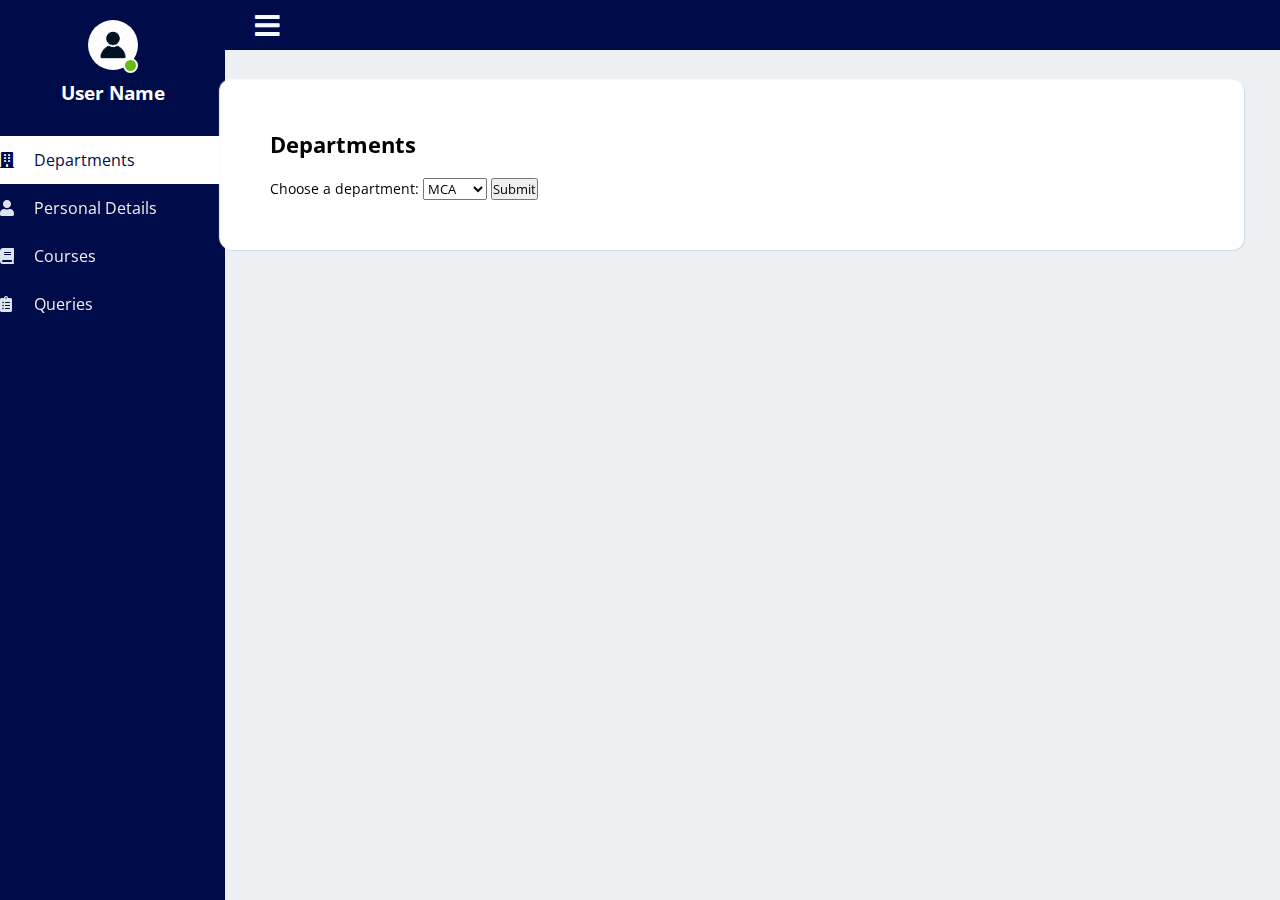
<file: main/index.html>
<!DOCTYPE html>
<html lang="en">
<head>
    <link rel="stylesheet" href="https://use.fontawesome.com/releases/v5.8.1/css/all.css">
    <link href="https://cdn.jsdelivr.net/npm/bootstrap@5.2.1/dist/css/bootstrap.min.css" rel="stylesheet" integrity="sha384-iYQeCzEYFbKjA/T2uDLTpkwGzCiq6soy8tYaI1GyVh/UjpbCx/TYkiZhlZB6+fzT" crossorigin="anonymous">
    <meta charset="UTF-8">
    <meta http-equiv="X-UA-Compatible" content="IE=edge">
    <meta name="viewport" content="width=device-width, initial-scale=1.0">
    <title>Document</title>
    <link rel="stylesheet" href="style.css">
</head>
<body>

    <div class="wrapper">
        <!--Top menu -->
        <div class="sidebar">
           <!--profile image & text-->
           <div class="profile">
            <img src="img.jpg">
            <div class="ring-container">
                <div class="ringring"></div>
                <div class="circle"></div>
            </div>
            <h3>User Name</h3>
        </div>
            <!--menu item-->
            <ul>
                <li>
                    <a href="index.html" class="active">
                        <span class="icon"><i class="fas fa-building"></i></span>
                        <span class="item">Departments</span>
                    </a>
                </li>
                <li>
                    <a href="personal.html">
                        <span class="icon"><i class="fas fa-user"></i></span>
                        <span class="item">Personal Details</span>
                    </a>
                </li>
                <li>
                    <a href="Course.html">
                        <span class="icon"><i class="fas fa-book "></i></span>
                        <span class="item">Courses</span>
                    </a>
                </li>
                <li>
                    <a href="#">
                        <span class="icon"><i class="fas fa-clipboard-list"></i></span>
                        <span class="item">Queries</span>
                    </a>
                </li>
                
            </ul>
        </div>
        <!--top menu bar-->
        <div class="section">
            <div class="top_navbar">
                <div class="hamburger">
                    <a href="#">
                        <i class="fas fa-bars"></i>
                    </a>
                </div>
                
            </div>
        </div><ul><li>
        <div class="content">
            <h2><label>Departments</label></h2>
            <br>
            <label for="department">Choose a department:</label>
            <select name="departments" id="departments">
            <option value="MCA">MCA</option>
            <option value="BCA">BCA</option>
            <option value="B.Sc CS">B.Sc CS</option>
            <option value="B.Com">B.Com</option>
            </select>
            <input type="submit" value="Submit">
        </div></li></ul>
 </div>

    </div>
  <script>
    var hamburger = document.querySelector(".hamburger");
    hamburger.addEventListener("click", function(){
        document.querySelector("body").classList.toggle("active");
    })

  </script>
</body>
</html>
</file>
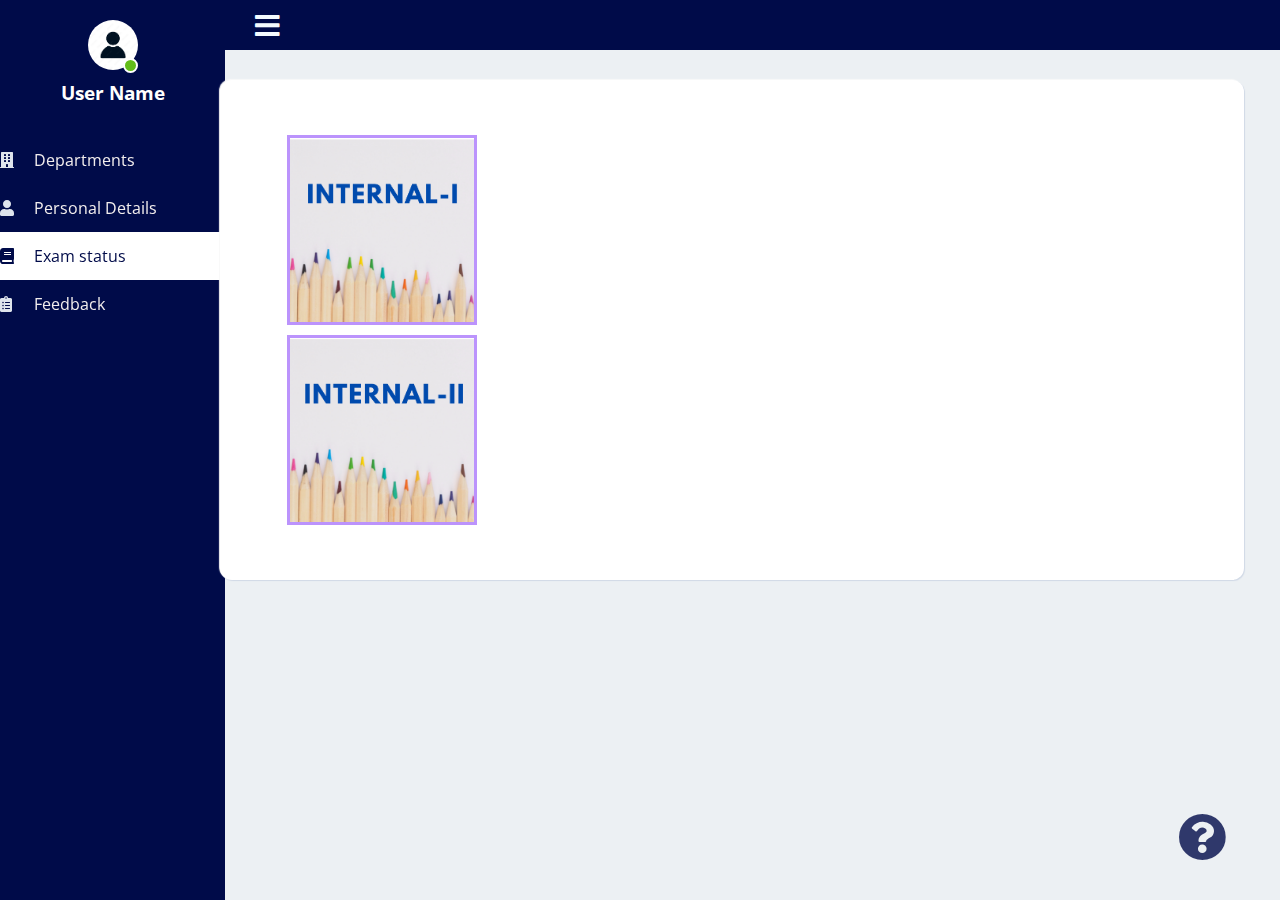
<file: main/Course.html>
<!DOCTYPE html>
<html lang="en">
<head>
    <link rel="stylesheet" href="https://use.fontawesome.com/releases/v5.8.1/css/all.css">
    <link href="https://cdn.jsdelivr.net/npm/bootstrap@5.2.1/dist/css/bootstrap.min.css" rel="stylesheet" integrity="sha384-iYQeCzEYFbKjA/T2uDLTpkwGzCiq6soy8tYaI1GyVh/UjpbCx/TYkiZhlZB6+fzT" crossorigin="anonymous">
    <meta charset="UTF-8">
    <meta http-equiv="X-UA-Compatible" content="IE=edge">
    <meta name="viewport" content="width=device-width, initial-scale=1.0">
    <title>Document</title>
    <link rel="stylesheet" href="style.css">
</head>
<body>

    <div class="wrapper">
        <!--Top menu -->
        <div class="sidebar">
            <!--profile image & text-->
            <div class="profile">
                <img src="img.jpg">
                <div class="ring-container">
                    <div class="ringring"></div>
                    <div class="circle"></div>
                </div>
                <h3>User Name</h3>
            </div>
            <!--menu item-->
            <ul>
                <li>
                    <a href="index.html">
                        <span class="icon"><i class="fas fa-building"></i></span>
                        <span class="item">Departments</span>
                    </a>
                </li>
                <li>
                    <a href="personal.html">
                        <span class="icon"><i class="fas fa-user"></i></span>
                        <span class="item">Personal Details</span>
                    </a>
                </li>
                <li>
                    <a href="#" class="active">
                        <span class="icon"><i class="fas fa-book "></i></span>
                        <span class="item">Exam status</span>
                    </a>
                </li>
                <li>
                    <a href="#">
                        <span class="icon"><i class="fas fa-clipboard-list"></i></span>
                        <span class="item">Feedback</span>
                    </a>
                </li>

            </ul>
        </div>
        <!--top menu bar-->
        <div class="section">
            <div class="top_navbar">
                <div class="hamburger">
                    <a href="#">
                        <i class="fas fa-bars"></i>
                    </a>
                </div>

            </div>
        </div><ul>
            <li>
                <div class="content">

                    <div class="row">
                        <div class="col">
                            <article class="card">

                                <img src="INTERNAL i.png"  alt=" " class="card__img" />
                                <div class="card__data">
                                    <h2 class="card__title">INTERNAL I</h2>
                                    <p class="card__desc">....</p>
                                    <a href="#" class="card__btn">view</a>

                                </div>
                            </article>
                        </div>
                        <div class="col">
                            <article class="card">
                            
                                <img src="INTERNAL ii.png" alt=" " class="card__img" />
                                <div class="card__data">
                                    <h2 class="card__title">INTERNAL II</h2>
                                    <p class="card__desc">....</p>
                                    <a href="#" class="card__btn">view</a>
                                </div>
                            </article>
                        </div>

                    </div>
            </li>
        </ul>
    </div>

    </div>
    <button class="open-button" onclick="openForm()"><i class="fa fa-question-circle" style="font-size:48px;color:#000b49"></i></button>

    <div class="form-popup" id="myForm">
        <form action="/action_page.php" class="form-container">
            <h4>Feel Free to Ask</h4>

            <label for="email"><b>Name</b></label>
            <input type="text" placeholder="Enter Name" name="email" required>
            <label for="email"><b>Reg no</b></label>
            <input type="text" placeholder="Enter Regno" name="email" required><label for="email">
                <b>Subject code</b>
            </label>
            <input type="text" placeholder="Enter Sub code" name="email" required><label for="email">
                <b>Message</b>
            </label>
            <textarea id="w3review" name="w3review" rows="3" cols="30">Text your Message here.</textarea>
            <br /><br />
            <button type="submit" class="btn">Submit</button>
            <button type="button" class="btn cancel" onclick="closeForm()">Close</button>
        </form>
    </div>

    <script>
        function openForm() {
            document.getElementById("myForm").style.display = "block";
        }

        function closeForm() {
            document.getElementById("myForm").style.display = "none";
        }
    </script>
    <script>
        var hamburger = document.querySelector(".hamburger");
        hamburger.addEventListener("click", function () {
            document.querySelector("body").classList.toggle("active");
        })

    </script>
</body>
</html>
</file>
<file: main/style.css>
@import url('https://fonts.googleapis.com/css2?family=Open+Sans&display=swap');

*{
    list-style: none;
    text-decoration: none;
    margin: 0;
    padding: 0;
    box-sizing: border-box;
    font-family: 'Open Sans', sans-serif;
}

body{
    background:#ecf0f3;
}
  
.wrapper .sidebar{
    background:#000B49;
    position: fixed;
    top: 0;
    left: 0;
    width: 225px;
    height: 100%;
    padding: 20px 0px;
    transition: all 0.5s ease;
}

.wrapper .sidebar .profile{
    margin-bottom: 30px;
    text-align: center;
}

.wrapper .sidebar .profile img{
    display: block;
    width: 50px;
    height: 50px;
    border-radius: 50%;
    margin: 0 auto;
}

.wrapper .sidebar ul li a{
    display: block;
    padding: 13px 30px;
    margin-left: -30px;
    color: rgb(241, 237, 237);
    font-size: 16px;
    position: relative;
    text-decoration: none;
}

.wrapper .sidebar ul li a .icon{
    color: #dee4ec;
    width: 30px;
    display: inline-block;
}

.wrapper .sidebar ul li a:hover,
.wrapper .sidebar ul li a.active{
    color: #000B49;
    background:white;
    border-right: 2px solid rgb(5, 68, 104);
}

.wrapper .sidebar ul li a:hover .icon,
.wrapper .sidebar ul li a.active .icon{
    color: #000B49;
}

.wrapper .sidebar ul li a:hover:before,
.wrapper .sidebar ul li a.active:before{
    display: block;
}

.wrapper .section{
    width: calc(100% - 225px);
    margin-left: 225px;
    transition: all 0.5s ease;
}

.wrapper .section .top_navbar{
    background: #000B49;
    height: 50px;
    width: 100%;
    display: flex;
    align-items: center;
    padding: 0 30px;

}



.wrapper .section .top_navbar .hamburger a{
    font-size: 28px;
    color: #f4fbff;
}

.wrapper .section .top_navbar .hamburger a:hover{
    color: #ffffff ;
}

body.active .wrapper .sidebar{
    left: -225px;
    
}

body.active .wrapper .section{
    margin-left: 0px;
    width: 100%;
}



.wrapper .sidebar .profile h3{
    color: #ffffff;
    margin: 10px 0 5px;
    font-size: 19px;
    font-family:'Open Sans', sans-serif;
}

.wrapper .sidebar .profile p{
    color: rgb(206, 240, 253);
    font-size: 14px;
}

.user
{
    display: flex;
    align-items: center;
    color: #ffffff;
}
.h1
{
    padding-right: 100px;
}
.col-9 {
    flex: 0 0 75%;
    max-width: 75%
}

.col-3{
    flex: 0 0 25%;
    max-width: 25%;
}
.col-1, .col-2, .col-3, .col-4, .col-5, .col-6, .col-7, .col-8, .col-9, .col-10, .col-11, .col-12, .col, .col-auto, .col-sm-1, .col-sm-2, .col-sm-3, .col-sm-4, .col-sm-5, .col-sm-6, .col-sm-7, .col-sm-8, .col-sm-9, .col-sm-10, .col-sm-11, .col-sm-12, .col-sm, .col-sm-auto, .col-md-1, .col-md-2, .col-md-3, .col-md-4, .col-md-5, .col-md-6, .col-md-7, .col-md-8, .col-md-9, .col-md-10, .col-md-11, .col-md-12, .col-md, .col-md-auto, .col-lg-1, .col-lg-2, .col-lg-3, .col-lg-4, .col-lg-5, .col-lg-6, .col-lg-7, .col-lg-8, .col-lg-9, .col-lg-10, .col-lg-11, .col-lg-12, .col-lg, .col-lg-auto, .col-xl-1, .col-xl-2, .col-xl-3, .col-xl-4, .col-xl-5, .col-xl-6, .col-xl-7, .col-xl-8, .col-xl-9, .col-xl-10, .col-xl-11, .col-xl-12, .col-xl, .col-xl-auto {
    position: relative;
    width: 100%;
    padding-right: 0.75rem;
    padding-left: 0.75rem;
}

.form-control,.form-select{
    display: block;
    width: 100%;
    height: 38px;
    border-radius: 0;
    padding: 0.375rem 0.75rem;
    font-size: 0.875rem;
    font-weight: 400;
    line-height: 1.5;
    color: #4d5875;
    background-color: #fff;
    background-clip: padding-box;
    border-radius: 3px;
    transition: border-color 0.15s ease-in-out, box-shadow 0.15s ease-in-out;
}



.wrapper .content{
    display: block;
    position: absolute;
    width: 80%;
    padding: 50px;
    font-size: 0.9rem;
    background-color: #ffffff;
    margin-left:220px;
    margin-top: 30px;
    margin-right: 30px;
    box-shadow: 1px 1px 1px #d1d9e6, -1px -1px 1px #f9f9f9;
    border-radius: 12px;
    overflow: hidden;
    transition: all 0.5s ease;
}


.active .wrapper .content{
   margin-left: 50px;
   padding: 50px;
   width: 90%;

}

.ring-container {
    position: relative;
  }
  
  .circle {
    width: 15px;
    height: 15px;
    background-color: #62bd19;
    border: 2px solid #ffffff;
    border-radius: 50%;
    position: absolute;
    top: -12px;
    left: 123px;
  }
  
  .ringring {
    border: 3px solid #62bd19;
    -webkit-border-radius: 20px;
    height: 25px;
    width: 25px;
    position: absolute;
    left: 118px;
    top: -16px;
    -webkit-animation: pulsate 1s ease-out;
    -webkit-animation-iteration-count: infinite;
    opacity: 0;
  }
  @-webkit-keyframes pulsate {
    0% {
      -webkit-transform: scale(0.1, 0.1);
      opacity: 0;
    }
    50% {
      opacity: 1;
    }
    100% {
      -webkit-transform: scale(1.2, 1.2);
      opacity: 0;
    }
  }

.open-button {
    background: transparent;
    padding: 16px 20px;
    border: none;
    cursor: pointer;
    opacity: 0.8;
    position: fixed;
    bottom: 23px;
    right: 28px;
    width: 100px;
}

/* The popup form - hidden by default */
.form-popup {
    display: none;
    position: fixed;
    bottom: 0;
    right: 15px;
    border: 3px solid #f1f1f1;
    z-index: 9;
}

/* Add styles to the form container */
.form-container {
    max-width: 300px;
    padding: 10px;
    background-color: white;
}

    /* Full-width input fields */
    .form-container input[type=text], input[type=textarea] .form-container input[type=password] {
        width: 100%;
        padding: 15px;
        margin: 5px 0 22px 0;
        border: none;
        background: #f1f1f1;
    }

        /* When the inputs get focus, do something */
        .form-container input[type=text]:focus, .form-container input[type=password]:focus {
            background-color: #ddd;
            outline: none;
        }

    /* Set a style for the submit/login button */
    .form-container .btn {
        background-color: rgb(75,45,131);
        color: white;
        padding: 16px 20px;
        border: none;
        cursor: pointer;
        width: 100%;
        margin-bottom: 10px;
        opacity: 0.8;
    }

    /* Add a red background color to the cancel button */
    .form-container .cancel {
        background-color: #000b49;
    }

    /* Add some hover effects to buttons */
    .form-container .btn:hover, .open-button:hover {
        opacity:0.6;
    }

 .card{
     position:relative;
     width:200px;
     height:200px;
     background-color:#bb93fc;
     color:#242329;
     text-align:center;
     border:5px solid #fff;
     overflow:hidden;
     padding:3px;

 }
 .card__data{
     position:absolute;
     top:0;
     left:0;
     width:100%;
     height:100%;
     transform:translateY(-250px);
     transition:transform .5s;

 }
 .card__img{
     width:100%;
     height:100%;
     object-fit:cover;
     transition:transform .25s .35s;

 }
 .card__title{
     font-size:26px;
     text-transform:uppercase;
     color:#fff;
     padding:5px;
     background-color:#242329;
     margin-top:25px;

 }
.card__desc {
    padding: 10px;
    margin-bottom: 15px;
}

.card__btn{
    display:inline-block;
    text-decoration:none;
    padding:5px 10px;
    color:#242329;
    background-color:#fff;
    transition:background-color .25s;

}
    .card__btn:hover {
        background-color: #242329;
        color: #fff;
    }
    .card:hover .card__data{
        transform:translateY(0px);

    }

.card:hover .card__img{
    transform:translateX(250px);
    transition-delay:0s;
}

#myBtn {
    display: none;
    position: fixed;
    bottom: 20px;
    right: 30px;
    z-index: 99;
    font-size: 18px;
    border: none;
    outline: none;
    background-color: #000b49;
    color: white;
    cursor: pointer;
    padding: 15px;
    border-radius:30px;
}

    #myBtn:hover {
        opacity:0.5;
    }
</file>
